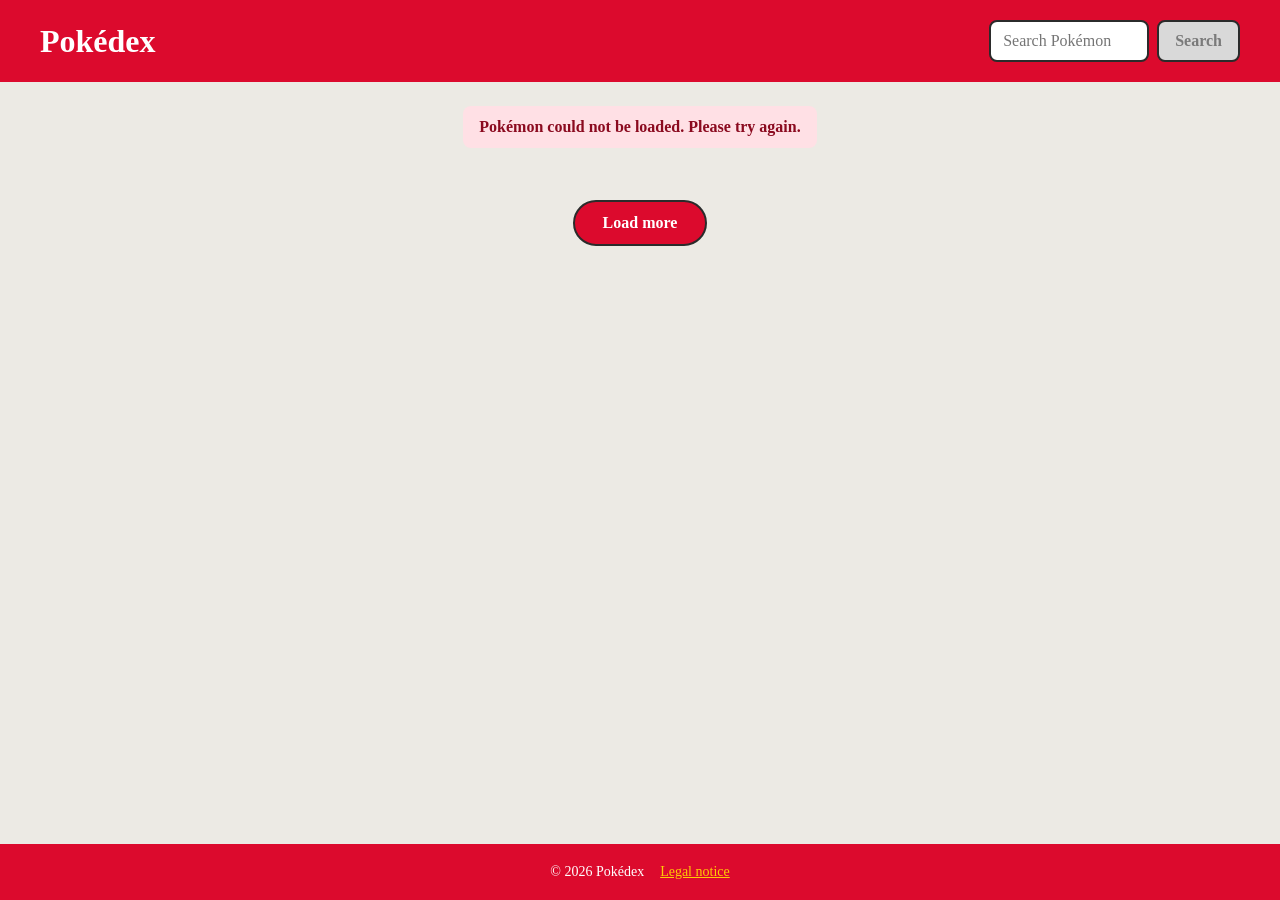
<file: index.html>
<!DOCTYPE html>
<html lang="en">

<head>
    <meta charset="UTF-8">
    <meta name="viewport" content="width=device-width, initial-scale=1.0">
    <title>Pokédex</title>
    <link rel="stylesheet" href="style.css">
    <link rel="shortcut icon" href="assets/icon/pokemon-icon.png" type="image/x-icon">
</head>

<body onload="init()">
    <header class="header">
        <div class="header-inner">
            <h1 class="logo">Pokédex</h1>
            <div class="search-bar">
                <input data-id="search-input" id="searchInput" class="search-input" type="text"
                    placeholder="Search Pokémon" oninput="checkSearchInput()" onkeydown="handleSearchKey(event)">
                <button data-id="search-button" id="searchButton" class="search-button" onclick="searchPokemon()"
                    disabled>Search</button>
            </div>
        </div>
    </header>

    <main data-id="content" class="content">
        <p id="errorMessage" class="error-message d-none">Pokémon could not be loaded. Please try again.</p>
        <section id="cardContainer" class="card-container"></section>
        <button data-id="load-more-button" id="loadMoreButton" class="load-more-button" onclick="loadPokemon()">
            Load more
        </button>
    </main>

    <footer class="footer">
        <p>&copy; 2026 Pokédex</p>
        <a class="footer-link" href="impressum.html">Legal notice</a>
    </footer>

    <div id="loadingScreen" class="loading-screen d-none">
        <div class="spinner"></div>
        <p class="loading-text">Loading Pokémon...</p>
    </div>

    <dialog data-id="dialog" id="pokemonDialog" class="pokemon-dialog" onclick="closeDialogOnBackdrop(event)"
        onclose="unlockScroll()"></dialog>

    <script src="db.js"></script>
    <script src="template.js"></script>
    <script src="script.js"></script>
</body>

</html>
</file>
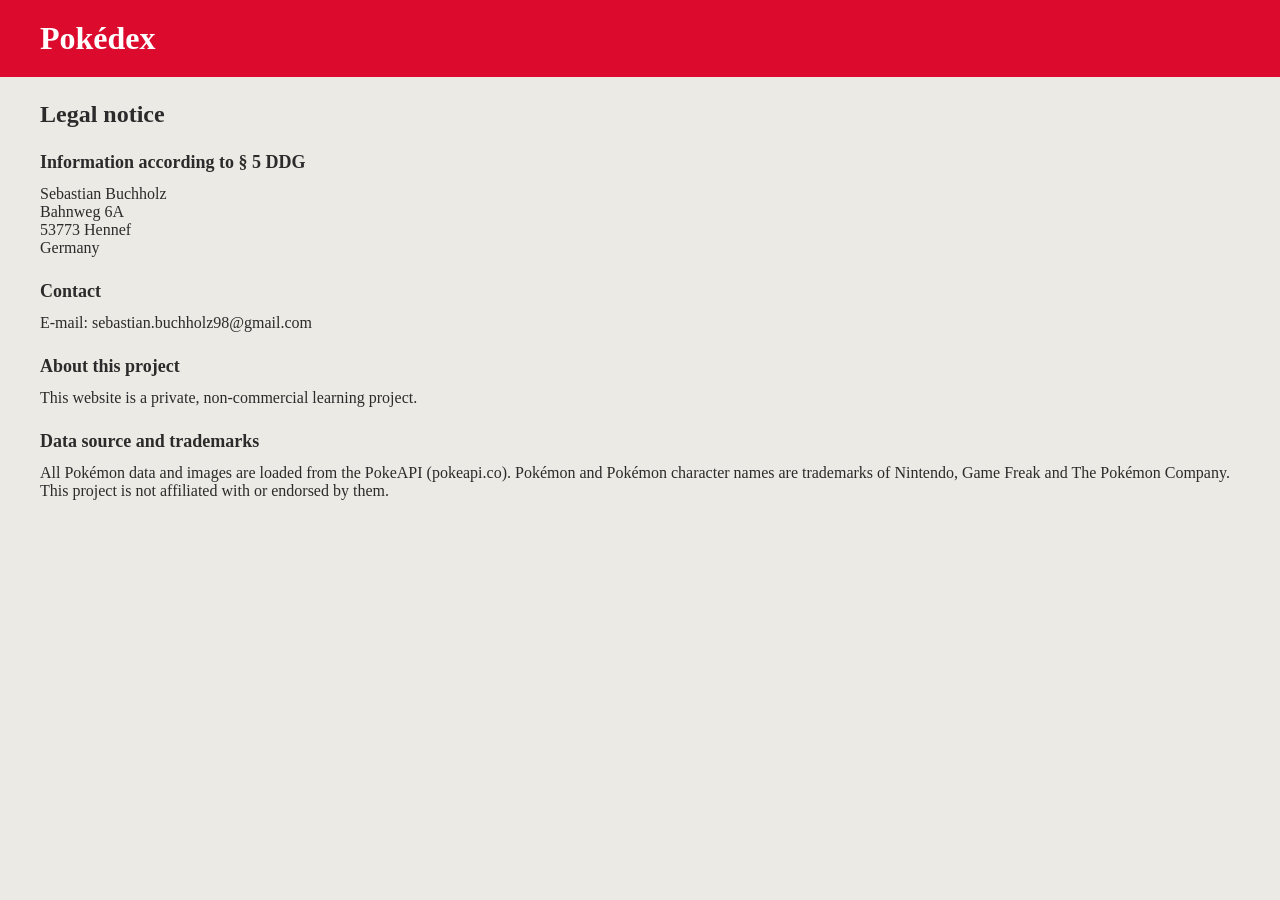
<file: impressum.html>
<!DOCTYPE html>
<html lang="en">

<head>
    <meta charset="UTF-8">
    <meta name="viewport" content="width=device-width, initial-scale=1.0">
    <title>Legal notice - Pokédex</title>
    <link rel="stylesheet" href="style.css">
    <link rel="shortcut icon" href="assets/icon/pokemon-icon.png" type="image/x-icon">
</head>

<body>
    <header class="header">
        <div class="header-inner">
            <h1 class="logo"><a class="logo-link" href="index.html">Pokédex</a></h1>
        </div>
    </header>

    <main class="content">
        <section class="legal">
            <h2 class="legal-title">Legal notice</h2>

            <h3 class="legal-subtitle">Information according to § 5 DDG</h3>
            <p>
                Sebastian Buchholz<br>
                Bahnweg 6A<br>
                53773 Hennef<br>
                Germany
            </p>

            <h3 class="legal-subtitle">Contact</h3>
            <p>E-mail: sebastian.buchholz98@gmail.com</p>

            <h3 class="legal-subtitle">About this project</h3>
            <p>This website is a private, non-commercial learning project.</p>

            <h3 class="legal-subtitle">Data source and trademarks</h3>
            <p>
                All Pokémon data and images are loaded from the PokeAPI (pokeapi.co).
                Pokémon and Pokémon character names are trademarks of Nintendo, Game Freak and
                The Pokémon Company. This project is not affiliated with or endorsed by them.
            </p>
        </section>
    </main>
</file>
<file: style.css>
* {
    box-sizing: border-box;
    margin: 0;
    padding: 0;
}

html {
    font-size: 16px;
}

body {
    min-height: 100vh;
    display: flex;
    flex-direction: column;
    font-size: 1rem;
    background-color: #eceae4;
    color: #2b2b2b;
}

body.no-scroll {
    position: fixed;
    width: 100%;
}

button {
    font-family: inherit;
    cursor: pointer;
}

.header {
    padding: 20px 16px;
    background-color: #dc0a2d;
}

.header-inner {
    max-width: 1200px;
    margin: 0 auto;
    display: flex;
    flex-wrap: wrap;
    justify-content: space-between;
    align-items: center;
    gap: 16px;
}

.logo {
    color: #ffffff;
    font-size: 2rem;
    font-weight: 800;
}

.search-bar {
    display: flex;
    gap: 8px;
}

.search-input {
    width: 160px;
    padding: 10px 12px;
    border: 2px solid #2b2b2b;
    border-radius: 8px;
    font-family: inherit;
    font-size: 1rem;
}

.search-button {
    padding: 10px 16px;
    border: 2px solid #2b2b2b;
    border-radius: 8px;
    background-color: #ffcb05;
    font-size: 1rem;
    font-weight: 600;
}

.search-button:disabled {
    background-color: #d9d9d9;
    color: #7a7a7a;
    cursor: not-allowed;
}

.content {
    flex: 1;
    display: flex;
    flex-direction: column;
    align-items: center;
    padding: 24px 16px;
}

.error-message {
    margin-bottom: 20px;
    padding: 12px 16px;
    border-radius: 8px;
    background-color: #ffe0e5;
    color: #8b0a1f;
    font-weight: 600;
}

.card-container {
    width: 100%;
    max-width: 1200px;
    display: flex;
    flex-wrap: wrap;
    justify-content: center;
    gap: 20px;
}

.not-found {
    padding: 40px 16px;
    font-size: 1.25rem;
    font-weight: 600;
    color: #6b6b6b;
}

.pokemon-card {
    width: 200px;
    display: flex;
    flex-direction: column;
    align-items: center;
    gap: 8px;
    padding: 16px;
    border: none;
    border-radius: 16px;
    color: #ffffff;
    box-shadow: 0 4px 8px #00000033;
    transition: transform 0.2s;
}

.pokemon-card:hover {
    transform: translateY(-6px);
}

.card-header {
    width: 100%;
    display: flex;
    justify-content: space-between;
    gap: 8px;
}

.card-name {
    font-size: 1rem;
    font-weight: 800;
}

.pokemon-id {
    font-size: 0.875rem;
    font-weight: 600;
}

.card-image {
    width: 120px;
    height: 120px;
}

.type-list {
    display: flex;
    justify-content: center;
    gap: 6px;
}

.type-badge {
    padding: 4px 10px;
    border-radius: 12px;
    background-color: #ffffff40;
    font-size: 0.8125rem;
    font-weight: 600;
}

.load-more-button {
    margin-top: 32px;
    padding: 12px 28px;
    border: 2px solid #2b2b2b;
    border-radius: 24px;
    background-color: #dc0a2d;
    color: #ffffff;
    font-size: 1rem;
    font-weight: 600;
}

.load-more-button:disabled {
    background-color: #9a9a9a;
    cursor: not-allowed;
}

.footer {
    display: flex;
    flex-wrap: wrap;
    justify-content: center;
    gap: 16px;
    padding: 20px 16px;
    background-color: #dc0a2d;
    color: #ffffff;
    font-size: 0.875rem;
}

.footer-link {
    color: #ffcb05;
}

.logo-link {
    color: #ffffff;
    text-decoration: none;
}

.legal {
    width: 100%;
    max-width: 1200px;
    display: flex;
    flex-direction: column;
    gap: 12px;
}

.legal-title {
    font-size: 1.5rem;
}

.legal-subtitle {
    margin-top: 12px;
    font-size: 1.125rem;
}

.loading-screen {
    position: fixed;
    top: 0;
    left: 0;
    width: 100%;
    height: 100%;
    display: flex;
    flex-direction: column;
    justify-content: center;
    align-items: center;
    gap: 16px;
    background-color: #2b2b2bcc;
}

.spinner {
    width: 60px;
    height: 60px;
    border: 6px solid #ffffff;
    border-top-color: #dc0a2d;
    border-radius: 50%;
    animation: spin 1s linear infinite;
}

@keyframes spin {
    to {
        transform: rotate(360deg);
    }
}

.loading-text {
    color: #ffffff;
    font-size: 1.125rem;
    font-weight: 600;
}

.pokemon-dialog {
    margin: auto;
    padding: 0;
    border: none;
    background-color: transparent;
}

.pokemon-dialog::backdrop {
    background-color: #000000a6;
}

.dialog-wrapper {
    width: 360px;
    max-width: 85vw;
    display: flex;
    flex-direction: column;
    gap: 16px;
}

.dialog-card {
    display: flex;
    flex-direction: column;
    align-items: center;
    gap: 10px;
    padding: 20px;
    border-radius: 20px;
    color: #ffffff;
}

.dialog-header {
    width: 100%;
    display: flex;
    justify-content: space-between;
    align-items: center;
}

.close-button {
    width: 32px;
    height: 32px;
    border: none;
    border-radius: 50%;
    background-color: #ffffff40;
    color: #ffffff;
    font-size: 1rem;
    font-weight: 800;
}

.dialog-name {
    font-size: 1.5rem;
    font-weight: 800;
}

.dialog-image {
    width: 180px;
    height: 180px;
}

.stats {
    width: 100%;
    display: flex;
    flex-direction: column;
    gap: 8px;
    padding: 16px;
    border-radius: 12px;
    background-color: #ffffff;
    color: #2b2b2b;
}

.stat-row {
    display: flex;
    align-items: center;
    gap: 8px;
}

.stat-label {
    width: 40px;
    font-size: 0.875rem;
    font-weight: 800;
}

.stat-value {
    width: 32px;
    font-size: 0.875rem;
}

.stat-bar {
    flex: 1;
    height: 10px;
    border-radius: 5px;
    background-color: #e3e3e3;
}

.stat-bar-fill {
    height: 100%;
    border-radius: 5px;
    background-color: #30a7d7;
}

.dialog-navigation {
    display: flex;
    justify-content: center;
    gap: 24px;
    padding-bottom: 6px;
}

.nav-button {
    width: 48px;
    height: 48px;
    border: 2px solid #2b2b2b;
    border-radius: 50%;
    background-color: #ffffff;
    font-size: 1.25rem;
    font-weight: 800;
}

.nav-button:hover {
    background-color: #ffcb05;
}

.bg-normal {
    background-color: #a8a77a;
}

.bg-fire {
    background-color: #ee8130;
}

.bg-water {
    background-color: #6390f0;
}

.bg-grass {
    background-color: #5fa83a;
}

.bg-electric {
    background-color: #e0b400;
}

.bg-ice {
    background-color: #6cc4c0;
}

.bg-fighting {
    background-color: #c22e28;
}

.bg-poison {
    background-color: #a33ea1;
}

.bg-ground {
    background-color: #c9a24a;
}

.bg-flying {
    background-color: #8f78e0;
}

.bg-psychic {
    background-color: #f95587;
}

.bg-bug {
    background-color: #92a318;
}

.bg-rock {
    background-color: #b6a136;
}

.bg-ghost {
    background-color: #735797;
}

.bg-dragon {
    background-color: #6f35fc;
}

.bg-dark {
    background-color: #705746;
}

.bg-steel {
    background-color: #8e8ea8;
}

.bg-fairy {
    background-color: #d685ad;
}

@media (max-width: 480px) {
    .logo {
        font-size: 1.5rem;
    }

    .search-bar {
        width: 100%;
    }

    .search-input {
        width: 100%;
    }

    .pokemon-card {
        width: 100%;
    }
}

@media (max-height: 700px) {
    .dialog-image {
        width: 120px;
        height: 120px;
    }
}

@media (max-height: 520px) {
    .dialog-card {
        padding: 12px;
    }

    .dialog-image {
        width: 80px;
        height: 80px;
    }
}

.d-none {
    display: none;
}
</file>
